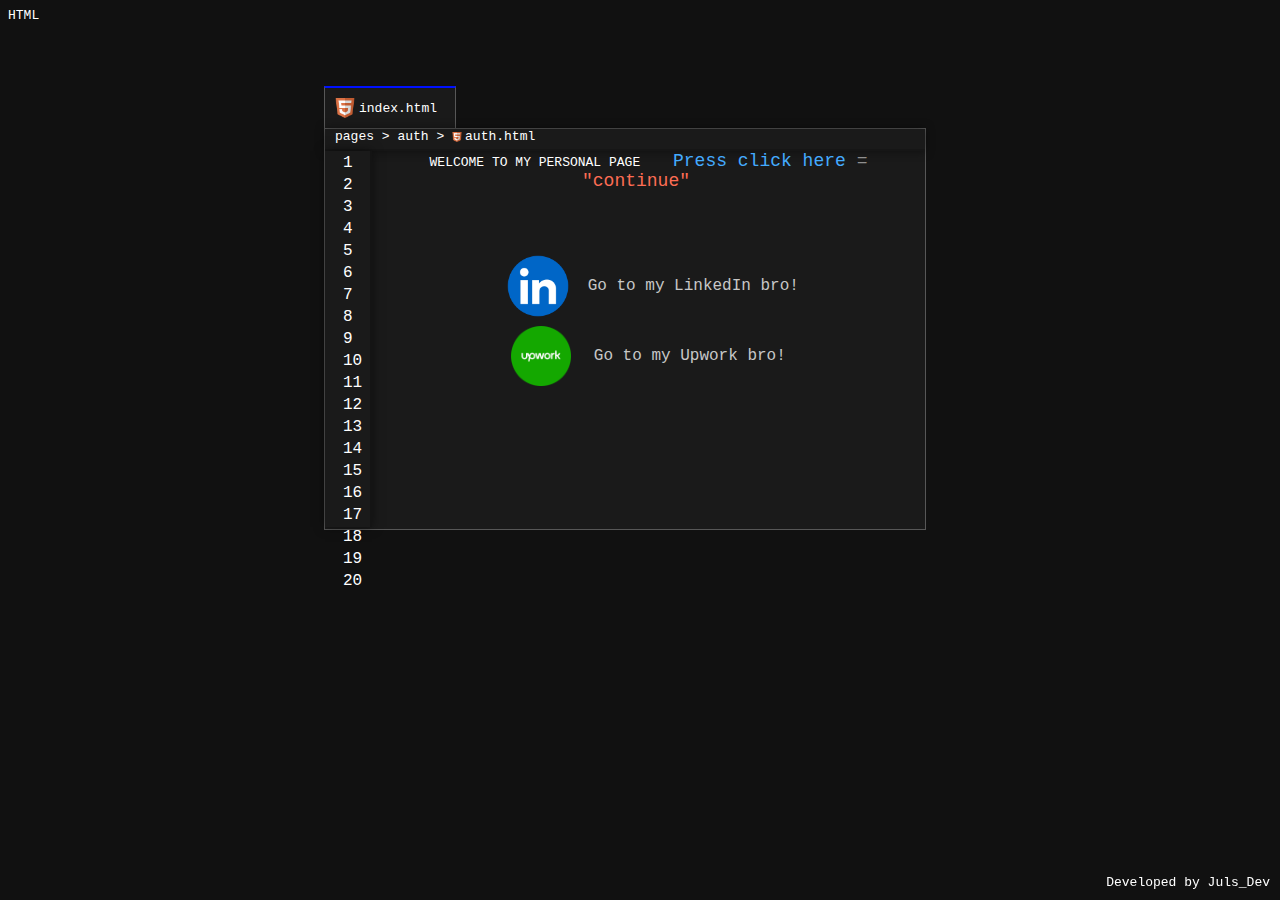
<file: pages/auth/index.html>
HTML
<!DOCTYPE html>
<html lang="en">
<head>
    <meta charset="UTF-8">
    <meta name="viewport" content="width=device-width, initial-scale=1.0">
    <title>Welcome to Juls_Dev</title>
    <link href="../../styles/style.css" rel="stylesheet" type="text/css" />
    <script src="../../js/auth.js"></script>
</head>
<body>
    <div class="container_main">
        <div class="container_tab">
            <img src="../../assets/images/html.webp" class="html"><label>index.html</label>
        </div>
        <div class="container_window">
            <div class="container_address">
                <label class="mini">pages > auth > <img src="../../assets/images/html.webp" class="html_mini">auth.html</label>
            </div>
            <div class="container_numbering">
                <table class="table_numbering">
                    <tr><td>1</td></tr>
                    <tr><td>2</td></tr>
                    <tr><td>3</td></tr>
                    <tr><td>4</td></tr>
                    <tr><td>5</td></tr>
                    <tr><td>6</td></tr>
                    <tr><td>7</td></tr>
                    <tr><td>8</td></tr>
                    <tr><td>9</td></tr>
                    <tr><td>10</td></tr>
                    <tr><td>11</td></tr>
                    <tr><td>12</td></tr>
                    <tr><td>13</td></tr>
                    <tr><td>14</td></tr>
                    <tr><td>15</td></tr>
                    <tr><td>16</td></tr>
                    <tr><td>17</td></tr>
                    <tr><td>18</td></tr>
                    <tr><td>19</td></tr>
                    <tr><td>20</td></tr>
                </table>
            </div>
            <div class="container_content">
                <label class="titulo">WELCOME TO MY PERSONAL PAGE</label>
                <a class="button" href="../home/home.html"><label class="one">Press click here </label>= <label class="two">"continue"</label> </a>
                <br>
                <br>
                <div class="container_pages">
                    <a class="text_after_img" href="https://www.linkedin.com/in/julio-martínez-dev/">
                        <img class="linkedin" src="../../assets/images/linkedin.png" alt="Go to my profile in LinkedIn!">
                        <label class="three">Go to my LinkedIn bro!</label>
                    </a>
                    <a class="text_after_img" href="https://www.upwork.com/freelancers/~0119ed9bc628f45d75">
                        <img class="upwork" src="../../assets/images/upwork.png" alt="Go to my profile in Upwork!">
                        <label class="three">Go to my Upwork bro!</label>
                    </a>
                </div>
            </div>
        </div>
    </div>
    <label class="credits">Developed by Juls_Dev</label>
    
    
</body>
</html>
</file>
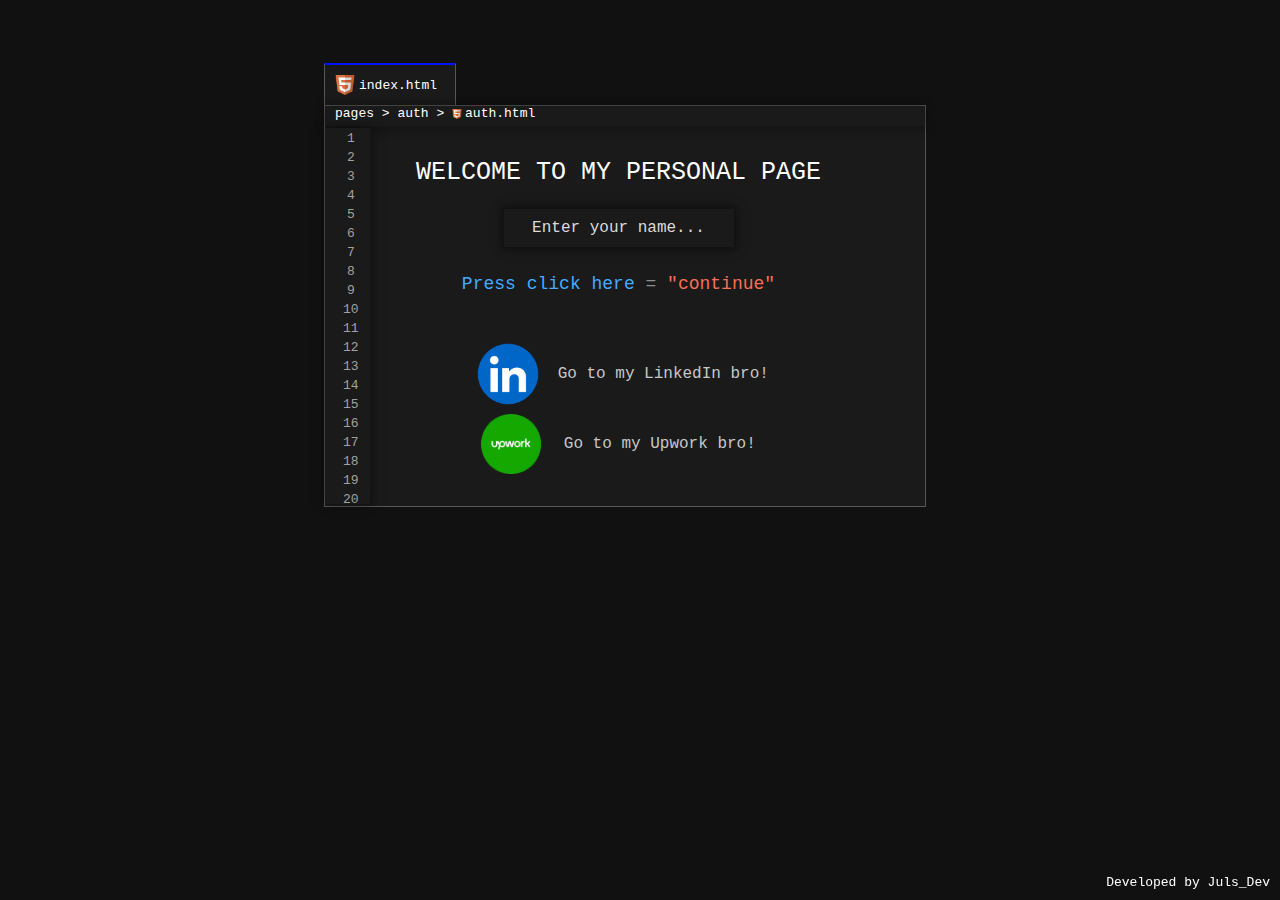
<file: pages/auth/auth.html>
<!DOCTYPE html>
<html lang="en">
<head>
    <meta charset="UTF-8">
    <meta name="viewport" content="width=device-width, initial-scale=1.0">
    <title>Welcome to Juls_Dev</title>
    <link href="../../styles/style.css" rel="stylesheet" type="text/css" />
    <script src="../../js/auth.js"></script>
</head>
<body>
    <div class="container_main">
        <div class="container_tab">
            <img src="../../assets/images/html.webp" class="html"><label>index.html</label>
        </div>
        <div class="container_window">
            <div class="container_address">
                <label class="mini">pages > auth > <img src="../../assets/images/html.webp" class="html_mini">auth.html</label>
            </div>
            <div class="container_numbering">
                <table class="table_numbering">
                    <tr><td>1</td></tr>
                    <tr><td>2</td></tr>
                    <tr><td>3</td></tr>
                    <tr><td>4</td></tr>
                    <tr><td>5</td></tr>
                    <tr><td>6</td></tr>
                    <tr><td>7</td></tr>
                    <tr><td>8</td></tr>
                    <tr><td>9</td></tr>
                    <tr><td>10</td></tr>
                    <tr><td>11</td></tr>
                    <tr><td>12</td></tr>
                    <tr><td>13</td></tr>
                    <tr><td>14</td></tr>
                    <tr><td>15</td></tr>
                    <tr><td>16</td></tr>
                    <tr><td>17</td></tr>
                    <tr><td>18</td></tr>
                    <tr><td>19</td></tr>
                    <tr><td>20</td></tr>
                </table>
            </div>
            <div class="container_form">
                <label class="tittle">WELCOME TO MY PERSONAL PAGE</label>
                <form action="" class="form_auth">
                    <input type="text" class="name_person" required placeholder="Enter your name..." name="name_person">
                    <button type="submit" id="button_submit" style="display: none;"></button>
                </form>
                <br>
                <a id="link_submit" class="button" href="../home/home.html"><label class="one">Press click here </label>= <label class="two">"continue"</label> </a>
            <div>
            <div class="container_pages">
                <a target="_blank" class="text_after_img" href="https://www.linkedin.com/in/julio-martínez-dev/">
                    <img class="linkedin" src="../../assets/images/linkedin.png" alt="Go to my profile in LinkedIn!">
                    <label class="three">Go to my LinkedIn bro!</label>
                </a>
                <a target="_blank" class="text_after_img" href="https://www.upwork.com/freelancers/~0119ed9bc628f45d75">
                    <img class="upwork" src="../../assets/images/upwork.png" alt="Go to my profile in Upwork!">
                    <label class="three">Go to my Upwork bro!</label>
                </a>
            </div>
        </div>
    </div>
    <label class="credits">Developed by Juls_Dev</label>
    
    
</body>
</html>
</file>
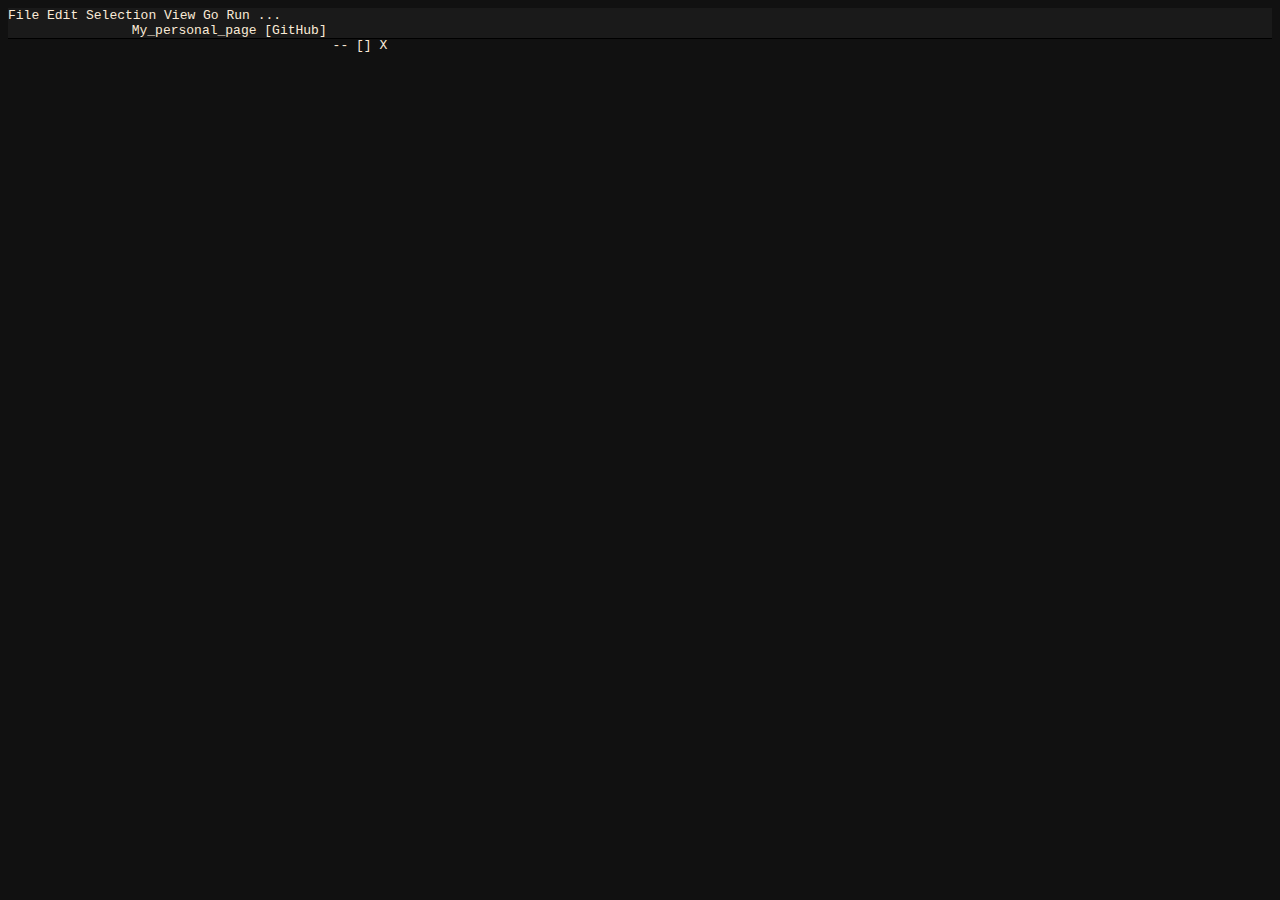
<file: pages/home/home.html>
<!DOCTYPE html>
<html lang="en">
<head>
    <meta charset="UTF-8">
    <meta name="viewport" content="width=device-width, initial-scale=1.0">
    <title>Home</title>
    <link href="../../styles/style.css" rel="stylesheet" type="text/css" />
</head>
<body>
    <div class="static_bar">
        <p class="p_sup_left">File  Edit  Selection  View  Go  Run  ...</p>
        <p class="p_sup_mid">My_personal_page [GitHub]</p>
        <p class="p_sup_right">--   []   X</p>
    </div>
</body>
</html>
</file>
<file: styles/style.css>
body{
    background-color: rgb(17, 17, 17);
    color: rgb(255, 255, 255);
    font-family: 'Courier New', Courier, monospace;
    font-size: small;
}

/* Zona de diseño de los Containers*/
.container_main{
    margin: 5% 25%;
}

.container_window{
    background-color: rgb(26, 26, 26);
    width: 600px;
    height: 400px;
    border: 0.3px solid;
    border-color: rgb(87, 87, 87);
    text-align: center;
}

.container_tab{
    background-color: rgb(26, 26, 26);;
    border: 1px solid;
    border-color: rgb(87, 87, 87);
    border-bottom: none;
    border-top: 2px solid;
    border-top-color: rgb(0, 17, 255);
    width: 120px;
    height: 40px;
    display: flex;
    align-items: center;
    padding-left: 10px;
    
}

.container_pages{
    padding-top: 40px;
    height: 50%;
    display: flex;
    align-items: center;
    flex-direction: column;
}
.container_numbering{
    background-color: rgb(26, 26, 26);
    color: rgb(161, 161, 161);
    padding-left: 15px;
    border-right: 2px solid;
    border-color: rgb(20, 20, 20);
    padding-right: 18px;
    width: 2%;
    height: 94%;
    float: left;
    box-shadow: 0 0 10px rgba(0, 0, 0, 0.5)
}

.container_form{
    padding-top: 10px;
    margin-top: 20px;
    width: 90%;
    height: 50%;
}

.container_address{
    background-color: rgb(26, 26, 26);
    border-bottom: 2px solid;
    border-bottom-color: rgb(22, 22, 22);
    height: 5%;
    text-align: left;
    padding-left: 10px;
    box-shadow: 0 0 10px rgba(0, 0, 0, 0.5)
}

.static_bar{
    width: 100%;
    height: 30px;
    display: block;
    background-color: rgb(26, 26, 26);
    border-bottom: 1px solid black;
    
}

/* Zona de diseño de los Titulos*/
.tittle{
    margin-bottom: 20px ;
    font-size: 25px;
    font-family: 'Courier New', Courier, monospace;
    display: block;
}

/*Zona de Formularios*/
.form_auth{
    margin-bottom: 10px;
}
.name_person{
    color: rgb(0, 225, 255);
    font-family: 'Courier New', Courier, monospace;
    font-size: medium;
    background-color: rgb(26, 26, 26);
    text-align: center;
    border: 2px solid;
    border-color: rgb(19, 19, 19);
    border-radius: 0px;
    padding: 10px;
    box-shadow: 0 0 10px rgba(0, 0, 0, 0.5);
    transition: 1000ms;
}
.name_person:focus{
    text-align: center;
    background-color: rgb(19, 19, 19);
    outline: none;
    padding: 10px;
    color: rgb(0, 225, 255);
    
    transition: 1000ms;
}

.name_person::placeholder{
    color: rgb(218, 218, 218);
    transition: 1000ms;
}
.name_person:focus::placeholder{
    color: rgb(253, 109, 84);
    transition: 1000ms;
}

/* Zona de diseño de las Imagenes*/
.upwork{
    width:60px;
    vertical-align: middle;
    padding-right: 13px;
}

.linkedin{
    width:80px;
    vertical-align: middle;
}

.html{
    width: 20px;
    vertical-align: middle;
    padding-right: 4px;
}

.html_mini{
    width: 10px;
    vertical-align: -2px;
    padding-right: 3px;
}



/* Zona de diseño de los links*/
a.text_after_img{
    color: rgb(199, 199, 199);
    font-size: medium;
    text-align: justify;
    text-decoration: none;
    vertical-align: middle;
    transition: 1000ms;
}

a.text_after_img:hover{
    color: rgb(255, 255, 255);
    transition: 1000ms;
}


/* Zona de diseño de los Label*/
.p_sup_left,
.p_sup_mid,
.p_sup_right{
    margin: 0;
} 

.p_sup_left{
    width: 35%;
    text-align: left;
    color: antiquewhite;
    vertical-align: middle;
}

.p_sup_mid{
    width: 35%;
    text-align: center;
    color: antiquewhite;
    vertical-align: middle;
}

.p_sup_right{
    width: 30%;
    text-align: right;
    color: antiquewhite;
    vertical-align: middle;
}

.mini{
    vertical-align: middle;
}

.credits{
    position: fixed;
    bottom: 10px;
    right: 10px;
}

label.one{
    color: rgb(68, 171, 255);
    cursor: pointer;
    transition: 1000ms;
}

label.two{
    color: rgb(253, 109, 84);
    cursor: pointer;
    transition: 1000ms;
}
label.three{
    cursor: pointer;
    transition: 1000ms;
}

a.button{
    color: rgb(143, 143, 143);
    font-size: large;
    padding: 15px 25px;
    text-decoration: none;
    transition: 1000ms;
}

a.button:hover{
    background-color: rgb(20, 20, 20);
    color: white;
    transition: 1000ms;
}

a.button:hover label.one{
    color: rgb(0, 225, 255);
    transition: 1000ms;
}

a.button:hover label.two{
    color: rgb(255, 0, 0);
    transition: 1000ms;
}
</file>
